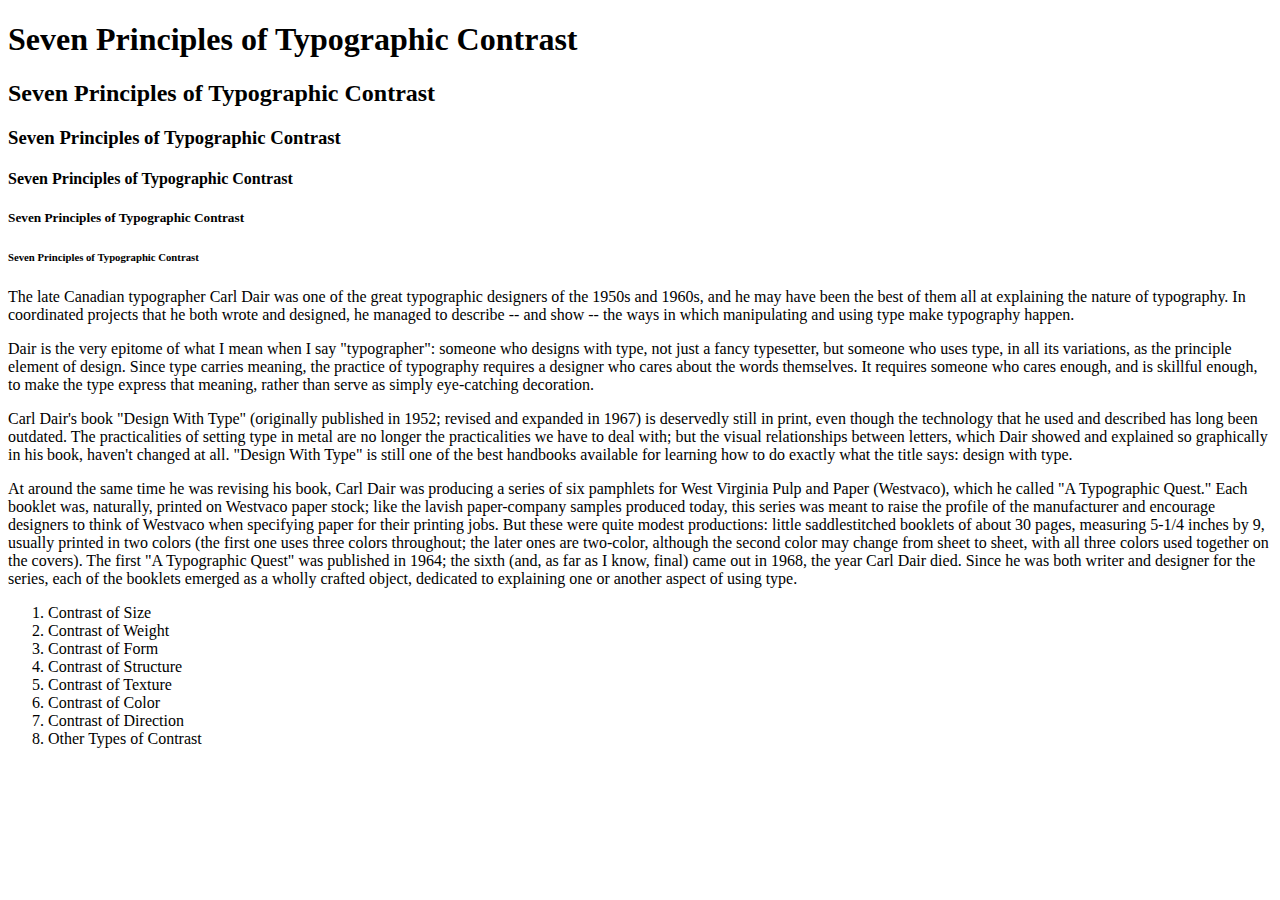
<file: exercises/exercise1/index.html>
<!DOCTYPE html>
<html>
    <head>
        <meta charset="utf-8">
        <meta http-equiv="X-UA-Compatible" content="IE=edge,chrome=1">
        <title></title>
        <meta name="description" content="">
        <meta name="viewport" content="width=device-width">

    </head>
    
    <body>
            <h1> Seven Principles of Typographic Contrast</h1>
            <h2> Seven Principles of Typographic Contrast</h2>
            <h3> Seven Principles of Typographic Contrast</h3>
            <h4> Seven Principles of Typographic Contrast</h4>
            <h5> Seven Principles of Typographic Contrast</h5>
            <h6> Seven Principles of Typographic Contrast</h6>

            <p>The late Canadian typographer Carl Dair was one of the great typographic designers of the 1950s and 1960s, and he may have been the best of them all at explaining the nature of typography. In coordinated projects that he both wrote and designed, he managed to describe -- and show -- the ways in which manipulating and using type make typography happen. </p>

           <p> Dair is the very epitome of what I mean when I say "typographer": someone who designs with type, not just a fancy typesetter, but someone who uses type, in all its variations, as the principle element of design. Since type carries meaning, the practice of typography requires a designer who cares about the words themselves. It requires someone who cares enough, and is skillful enough, to make the type express that meaning, rather than serve as simply eye-catching decoration. </p>

            <p>Carl Dair's book "Design With Type" (originally published in 1952; revised and expanded in 1967) is deservedly still in print, even though the technology that he used and described has long been outdated. The practicalities of setting type in metal are no longer the practicalities we have to deal with; but the visual relationships between letters, which Dair showed and explained so graphically in his book, haven't changed at all. "Design With Type" is still one of the best handbooks available for learning how to do exactly what the title says: design with type. </p>

            At around the same time he was revising his book, Carl Dair was producing a series of six pamphlets for West Virginia Pulp and Paper (Westvaco), which he called "A Typographic Quest." Each booklet was, naturally, printed on Westvaco paper stock; like the lavish paper-company samples produced today, this series was meant to raise the profile of the manufacturer and encourage designers to think of Westvaco when specifying paper for their printing jobs. But these were quite modest productions: little saddlestitched booklets of about 30 pages, measuring 5-1/4 inches by 9, usually printed in two colors (the first one uses three colors throughout; the later ones are two-color, although the second color may change from sheet to sheet, with all three colors used together on the covers). The first "A Typographic Quest" was published in 1964; the sixth (and, as far as I know, final) came out in 1968, the year Carl Dair died. Since he was both writer and designer for the series, each of the booklets emerged as a wholly crafted object, dedicated to explaining one or another aspect of using type.


            
                <ol>
                    <li> Contrast of Size</li>
                    <li> Contrast of Weight</li>
                    <li> Contrast of Form</li>
                    <li> Contrast of Structure</li>
                    <li> Contrast of Texture</li>
                    <li> Contrast of Color</li>
                    <li>Contrast of Direction</li>
                    <li> Other Types of Contrast</li>
                </ol>




    </body>
    
</html>
</file>
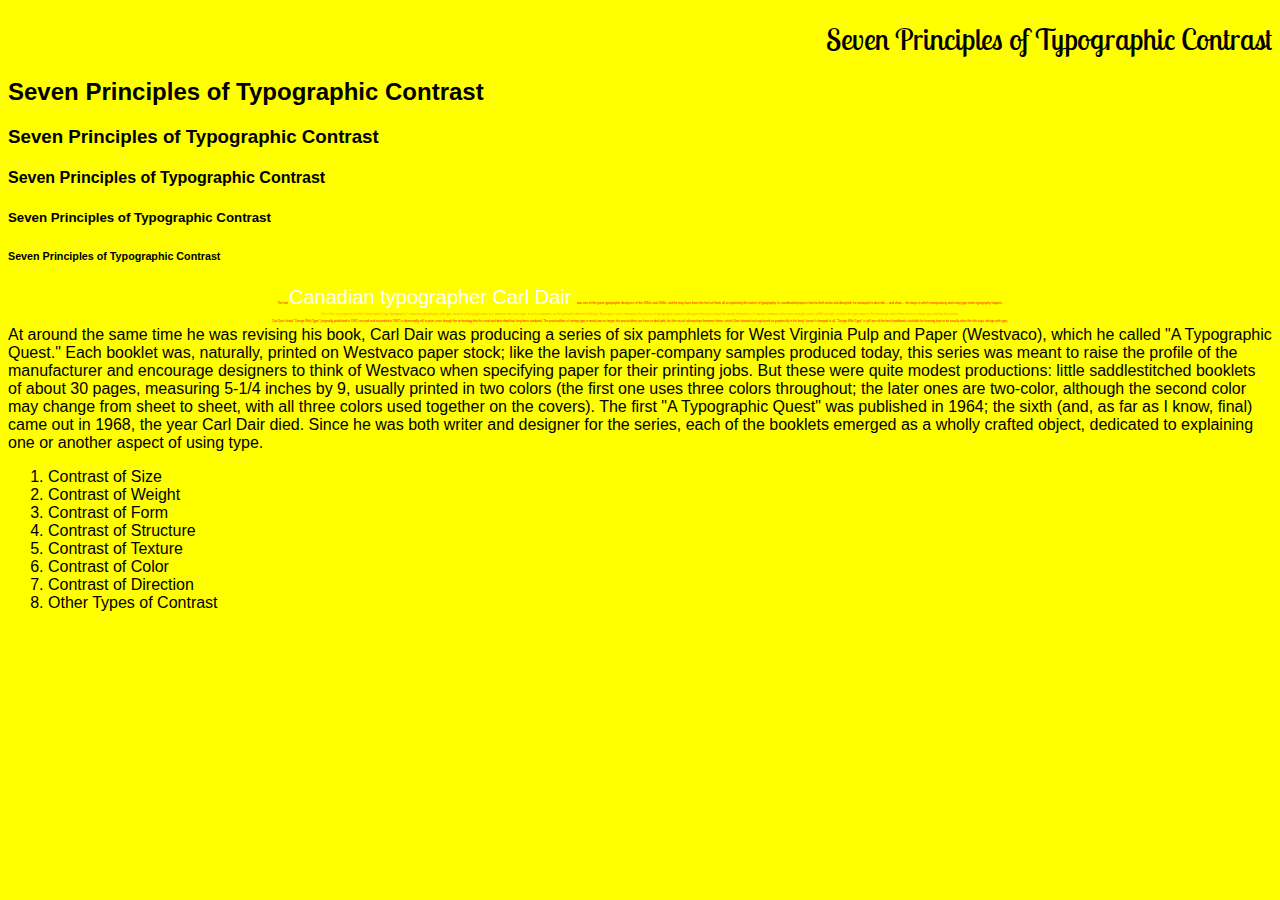
<file: exercises/exercise2/index.html>
<!DOCTYPE html>
<html>
    <head>
        <meta charset="utf-8">
        <meta http-equiv="X-UA-Compatible" content="IE=edge,chrome=1">
        <title></title>
        <meta name="description" content="">
        <meta name="viewport" content="width=device-width">
        <link rel="stylesheet" href="css/styles.css">
        <link href='https://fonts.googleapis.com/css?family=Lobster+Two:400,400italic,700,700italic' rel='stylesheet' type='text/css'>


    </head>
    
    <body>
        
        <h1> Seven Principles of Typographic Contrast</h1>

        <h2> Seven Principles of Typographic Contrast</h2>

        <h3> Seven Principles of Typographic Contrast</h3>

        <h4> Seven Principles of Typographic Contrast</h4>
            <h5> Seven Principles of Typographic Contrast</h5>
            <h6> Seven Principles of Typographic Contrast</h6>

        <p>
            The late <span style="color:white; font-style: italics; font-size: 20px">Canadian typographer Carl Dair </span> was one of the great typographic designers of the 1950s and 1960s, and he may have been the best of them all at explaining the nature of typography. In coordinated projects that he both wrote and designed, he managed to describe -- and show -- the ways in which manipulating and using type make typography happen. 
        </p>

        <p style="color: orange"> 
            Dair is the very epitome of what I mean when I say "typographer": someone who designs with type, not just a fancy typesetter, but someone who uses type, in all its variations, as the principle element of design. Since type carries meaning, the practice of typography requires a designer who cares about the words themselves. It requires someone who cares enough, and is skillful enough, to make the type express that meaning, rather than serve as simply eye-catching decoration. 
        </p>

        <p>
            Carl Dair's book "Design With Type" (originally published in 1952; revised and expanded in 1967) is deservedly still in print, even though the technology that he used and described has long been outdated. The practicalities of setting type in metal are no longer the practicalities we have to deal with; but the visual relationships between letters, which Dair showed and explained so graphically in his book, haven't changed at all. "Design With Type" is still one of the best handbooks available for learning how to do exactly what the title says: design with type. 
        </p>

            At around the same time he was revising his book, Carl Dair was producing a series of six pamphlets for West Virginia Pulp and Paper (Westvaco), which he called "A Typographic Quest." Each booklet was, naturally, printed on Westvaco paper stock; like the lavish paper-company samples produced today, this series was meant to raise the profile of the manufacturer and encourage designers to think of Westvaco when specifying paper for their printing jobs. But these were quite modest productions: little saddlestitched booklets of about 30 pages, measuring 5-1/4 inches by 9, usually printed in two colors (the first one uses three colors throughout; the later ones are two-color, although the second color may change from sheet to sheet, with all three colors used together on the covers). The first "A Typographic Quest" was published in 1964; the sixth (and, as far as I know, final) came out in 1968, the year Carl Dair died. Since he was both writer and designer for the series, each of the booklets emerged as a wholly crafted object, dedicated to explaining one or another aspect of using type.


            
                <ol>
                    <li> Contrast of Size</li>
                    <li> Contrast of Weight</li>
                    <li> Contrast of Form</li>
                    <li> Contrast of Structure</li>
                    <li> Contrast of Texture</li>
                    <li> Contrast of Color</li>
                    <li>Contrast of Direction</li>
                    <li> Other Types of Contrast</li>
                </ol>




    </body>
    
</html>
</file>
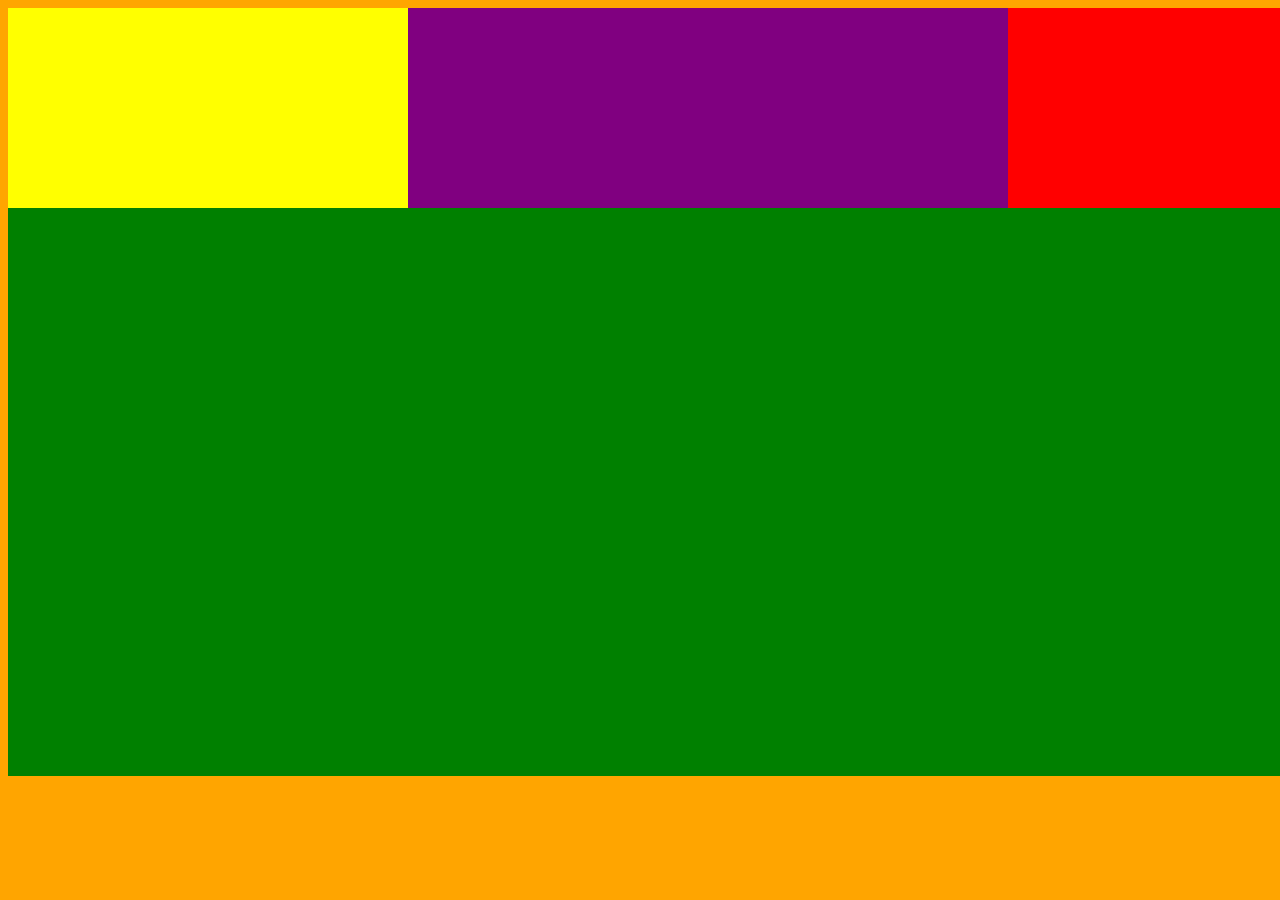
<file: exercises/exercise3/index.html>
<!DOCTYPE html>
<html>
    <head>
        <meta charset="utf-8">
        <meta http-equiv="X-UA-Compatible" content="IE=edge,chrome=1">
        <title></title>
        <meta name="description" content="">
        <meta name="viewport" content="width=device-width">

       <link rel="stylesheet" href="css/styles.css">
      
       
    </head>
    
    <body>
    	
    	<div id="container">
    		<div id="circle"> </div>
	    	<div id="artist"> </div>
	    	<div id="sculptor"> </div>
	    	
	   	</div>
    	



    	

    	<!--

    	<p>Pablo Picasso</p>
    		<div id="sculptor"> <p>Michelangelo</p>
    		<div class="sidebar"> This is sidebar paragraph touting the value of the class attribute. </div>
    	<div id="circle"> 
    		<p>aihlhbsflhbsdlhbasflgkhbas. gkbasflkgbsaflkbafslkbadflbaflbsalfvblsafkbvlakfbvlaskjbfvlkafblakjsfblkajsbflkjbaflkjbaflkjbalkf. jbaldfkjbaklfjbvlajbabfafjblakdfjblkadfbljaf.</p>
    	</div>
    	<a href="http://www.google.com">Display Text Here</a>

    	<a href="page2.html">Go to Page 2</a>

    	<a href="page2.html"> <img src="images/pic1.jpg" style="width: 42px; height: 42px"> </a>
    	-->

    </body>









    
</html>
</file>
<file: exercises/exercise2/css/styles.css>
body {
	background-color: yellow;
	font-family: Helvetica, sans-serif;
}

h1 {
	font-family: 'Lobster Two', cursive;
	font-size: 30px;
	text-align: right;
	font-weight: normal;
}

p {
	font-size: 3px;
	font-family: "Comic Sans MS", cursive, sans-serif;
	text-align: center;
	color: red;
}
</file>
<file: exercises/exercise3/css/styles.css>
body {
	background-color: orange;
}

#container {
	width: 1400px;
	height: 768px;
	background-color: green;
	font-family: Helvetica;
	font-size: 30px;
	text-align: center;
	margin: auto;
}

#artist {
	width: 600px;
	height: 200px;
	background-color: purple;
	font-family: Helvetica;
	font-size: 30px;
	text-align: center;
	float: left;
}

#sculptor {
	width: 400px;
	height: 200px;
	background-color: red;
	color: white;
	float: left;
}

#circle {
	width: 400px;
	height: 200px;
	background-color: yellow;
	float:left;
}



.sidebar {
	width: 500px;
	height: 200px;
	background-color: green;
	color: white;
	font-size: 40px;
	border-style:dotted solid double dashed;

}
</file>
